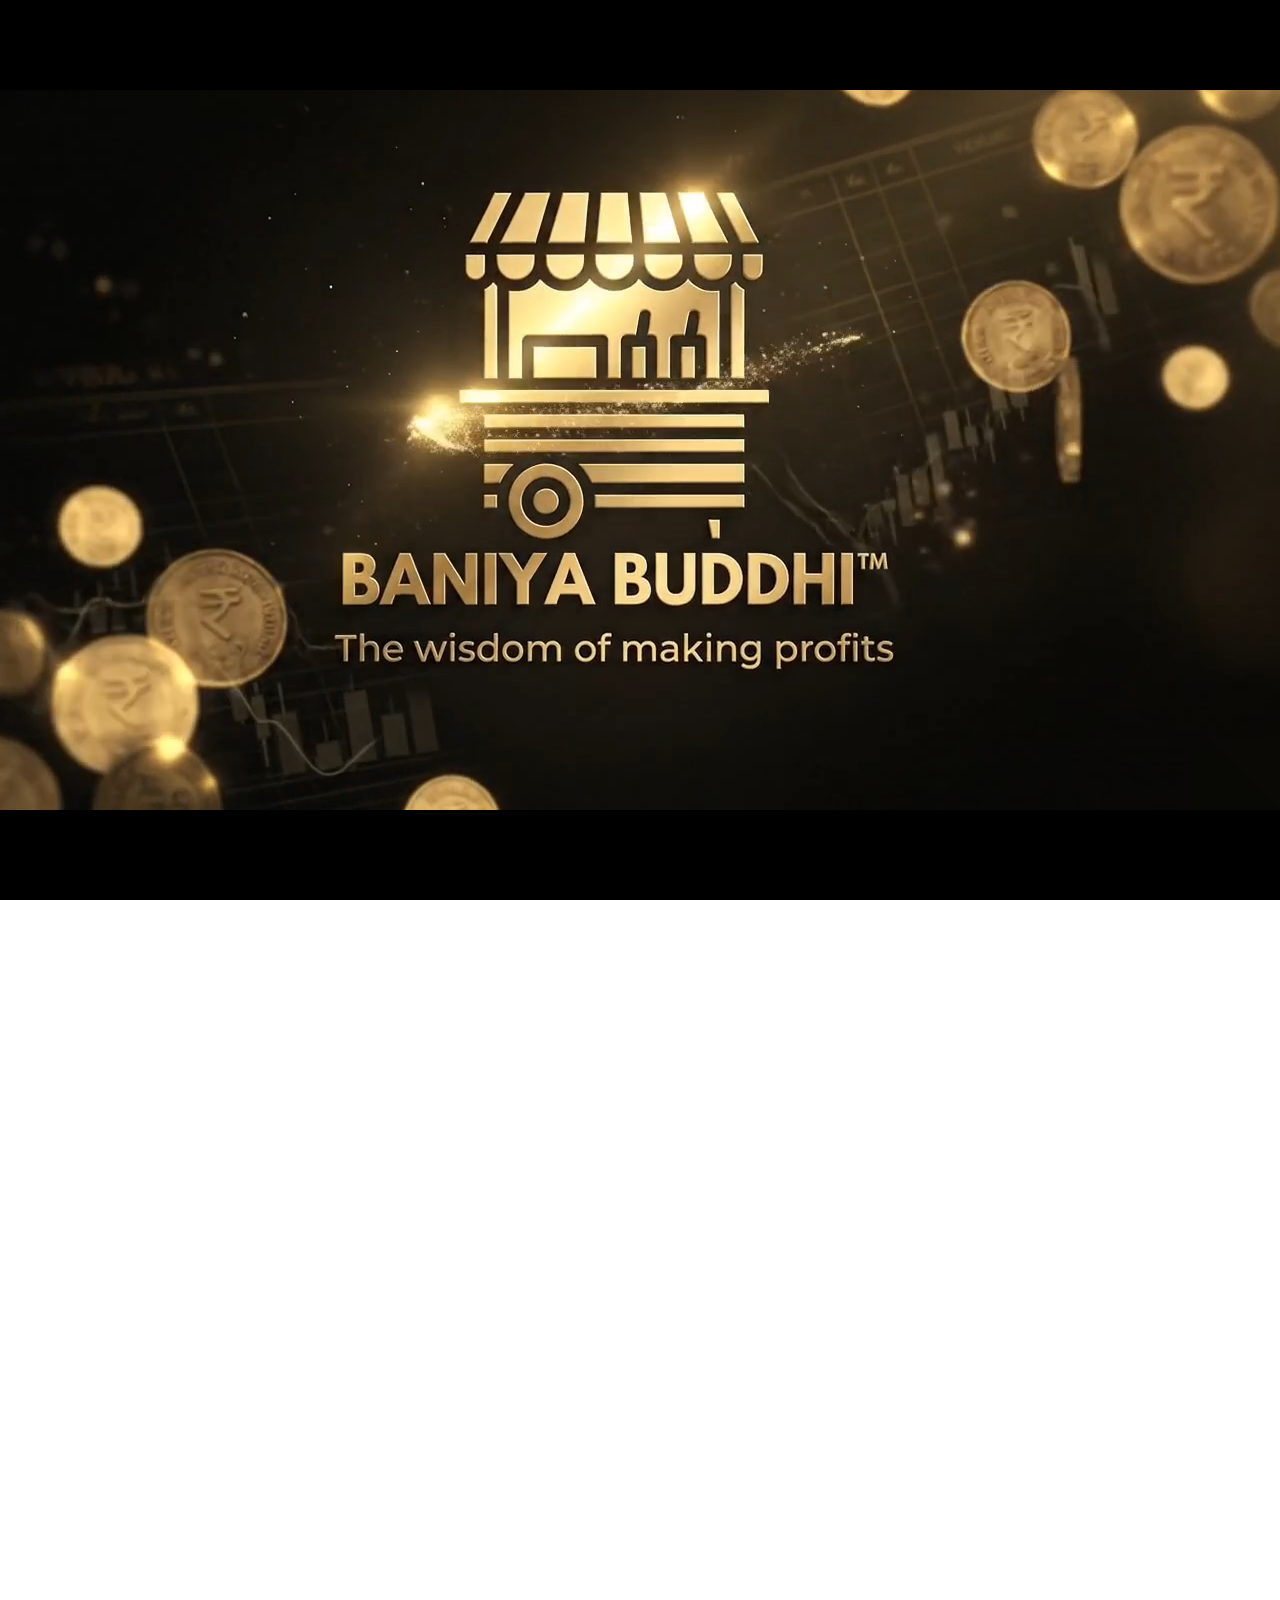
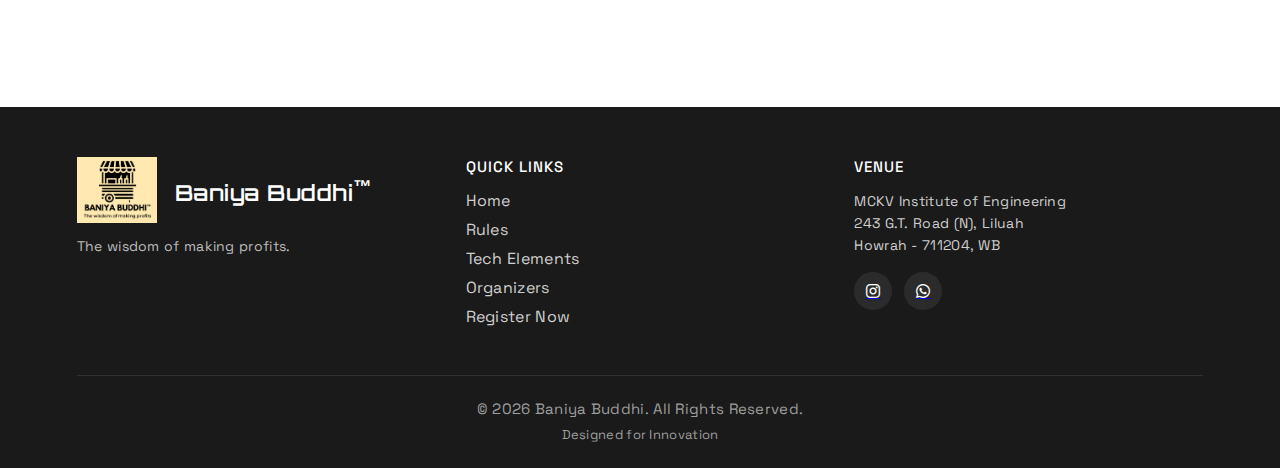
<file: index.html>
<!DOCTYPE html>
<html lang="en">
<head>
<meta charset="UTF-8">
<meta name="viewport" content="width=device-width, initial-scale=1.0">
<title>Baniya Buddhi</title>
<link rel="stylesheet" href="css/style.css">
<link rel="stylesheet" href="https://cdnjs.cloudflare.com/ajax/libs/font-awesome/6.5.1/css/all.min.css">
<link href="https://fonts.googleapis.com/css2?family=Space+Grotesk:wght@300;400;500;600;700&family=Orbitron:wght@600;700&display=swap" rel="stylesheet"></head>
<body>

<!-- INTRO VIDEO -->
<video id="introVideo" autoplay muted>
    <source id="videoSource" src="">
</video>

<!-- MAIN CONTENT -->
<div id="mainContent">

    <!-- NAVBAR -->
    <nav class="navbar">
        <div class="logo">BANIYA BUDDHI™</div>

        <div class="nav-links">
            <a href="#index">Home</a>
            <a href="https://drive.google.com/file/d/1G2ro7_RCuzvX7s6OygCRDyKlQmyw5fT-/view?usp=sharing">Rules</a>
            <a href="https://drive.google.com/file/d/1dac7BzRK_RjNdUtNrDJcQDiYEnIwfqU3/view?usp=sharing">Tech Elements</a>
            <a href="organizers.html">Organizers</a>
            <a href="https://docs.google.com/forms/d/e/1FAIpQLSe0tjoJkDRoZMtCf9zNxbNLZfVv0FtWHmqHaf1Al0L_0g3F4Q/viewform" target="_blank" class="register-btn">
                Register Now
            </a>
        </div>

        <div class="hamburger" id="hamburger"  onclick="toggleMenu()">
            <div></div><div></div><div></div>
        </div>
    </nav>

    <!-- SIDE MENU (Mobile) -->
    <div class="side-menu" id="sideMenu">
        <a href="#index">Home</a>
        <a href="https://drive.google.com/file/d/1G2ro7_RCuzvX7s6OygCRDyKlQmyw5fT-/view?usp=sharing">Rules</a>
        <a href="https://drive.google.com/file/d/1dac7BzRK_RjNdUtNrDJcQDiYEnIwfqU3/view?usp=sharing">Tech Elements</a>
        <a href="organizers.html">Organizers</a>
        
        <a href="https://docs.google.com/forms/d/e/1FAIpQLSe0tjoJkDRoZMtCf9zNxbNLZfVv0FtWHmqHaf1Al0L_0g3F4Q/viewform" target="_blank" class="register-btn">
                Register Now
            </a>
    </div>

    <!-- HERO -->
<section class="hero">
    <img src="assets/bgdesktop.jpeg" alt="Baniya Buddhi Hero" id="heroImg">
</section>

    <!-- ABOUT THE EVENT -->
    <section class="about-section">
        <div class="about-content">
            <h1 class="story-heading">STORY OF BANIYA BUDDHI</h1>
            <h2 class="event-tagline">BANIYA BUDDHI is</h2>
            
            <p class="about-description">
                a premier business and entrepreneurship competition at MCKV Institute of Engineering, empowering aspiring entrepreneurs with the wisdom of making profits through strategic thinking, innovation, and real-world business challenges.
            </p>

            <div class="features-container">
                <div class="feature-box">
                    <div class="feature-icon">
                        <svg viewBox="0 0 24 24" fill="none" stroke="currentColor" stroke-width="2">
                            <path d="M12 2L2 7l10 5 10-5-10-5z"></path>
                            <path d="M2 17l10 5 10-5"></path>
                            <path d="M2 12l10 5 10-5"></path>
                        </svg>
                    </div>
                    <h3 class="feature-title">BUSINESS STRATEGY</h3>
                    <p class="feature-desc">Strategic thinking & planning</p>
                </div>

                <div class="feature-box">
                    <div class="feature-icon">
                        <svg viewBox="0 0 24 24" fill="none" stroke="currentColor" stroke-width="2">
                            <path d="M12 2v20M17 5H9.5a3.5 3.5 0 0 0 0 7h5a3.5 3.5 0 0 1 0 7H6"></path>
                        </svg>
                    </div>
                    <h3 class="feature-title">PROFIT WISDOM</h3>
                    <p class="feature-desc">Smart financial decisions</p>
                </div>

                <div class="feature-box">
                    <div class="feature-icon">
                        <svg viewBox="0 0 24 24" fill="none" stroke="currentColor" stroke-width="2">
                            <path d="M17 21v-2a4 4 0 0 0-4-4H5a4 4 0 0 0-4 4v2"></path>
                            <circle cx="9" cy="7" r="4"></circle>
                            <path d="M23 21v-2a4 4 0 0 0-3-3.87"></path>
                            <path d="M16 3.13a4 4 0 0 1 0 7.75"></path>
                        </svg>
                    </div>
                    <h3 class="feature-title">TEAM COLLABORATION</h3>
                    <p class="feature-desc">Build winning teams</p>
                </div>

                <div class="feature-box">
                    <div class="feature-icon">
                        <svg viewBox="0 0 24 24" fill="none" stroke="currentColor" stroke-width="2">
                            <polygon points="12 2 2 7 12 12 22 7 12 2"></polygon>
                            <polyline points="2 17 12 22 22 17"></polyline>
                            <polyline points="2 12 12 17 22 12"></polyline>
                        </svg>
                    </div>
                    <h3 class="feature-title">INNOVATION</h3>
                    <p class="feature-desc">Technical excellence matters</p>
                </div>
            </div>
        </div>
    </section>

</div>
<footer class="footer">

    <div class="footer-container">

        <!-- Brand Column -->
        <div class="footer-col">
            <div class="footer-brand">
                <img src="assets/logo.png" alt="Baniya Buddhi Logo" class="footer-logo">
                <h2 class="footer-title">Baniya Buddhi<sup>™</sup></h2>
            </div>
            <p class="footer-tagline">
                The wisdom of making profits.
            </p>
        </div>

        <!-- Quick Links -->
        <div class="footer-col">
            <h3>Quick Links</h3>
           <ul class="footer-links">
    <li><a href="index.html">Home</a></li>

    <li>
        <a href="https://drive.google.com/file/d/1G2ro7_RCuzvX7s6OygCRDyKlQmyw5fT-/view?usp=sharing" target="_blank">
            Rules
        </a>
    </li>

    <li>
        <a href="https://drive.google.com/file/d/1dac7BzRK_RjNdUtNrDJcQDiYEnIwfqU3/view?usp=sharing" target="_blank">
            Tech Elements
        </a>
    </li>

    <li><a href="organizers.html">Organizers</a></li>

    <li>
        <a href="https://docs.google.com/forms/d/e/1FAIpQLSe0tjoJkDRoZMtCf9zNxbNLZfVv0FtWHmqHaf1Al0L_0g3F4Q/viewform"
           target="_blank">
            Register Now
        </a>
    </li>
</ul>
        </div>

        <!-- Venue -->
        <div class="footer-col">
            <h3>Venue</h3>
            <p class="footer-venue">
                MCKV Institute of Engineering<br>
                243 G.T. Road (N), Liluah<br>
                Howrah - 711204, WB
            </p>

            <div class="footer-socials">
                <a href="https://www.instagram.com/thestartupclubbymckvie/" target="_blank">
                    <i class="fab fa-instagram"></i>
                </a>
                <a href="https://chat.whatsapp.com/FNvUryl6f2nHIKf0wciKsg" target="_blank">
                    <i class="fab fa-whatsapp"></i>
                </a>
            </div>
        </div>

    </div>

    <div class="footer-bottom">
        <p>© 2026 Baniya Buddhi. All Rights Reserved.</p>
        <span>Designed for Innovation</span>
    </div>

</footer>
<script>
function toggleMenu() {
    document.getElementById("sideMenu").classList.toggle("active");
    document.getElementById("hamburger").classList.toggle("active");
}
</script>
<script src="js/main.js"></script>

</body>
</html>
</file>
<file: css/style.css>
:root {
    --accent-red: #e10600;     /* clean modern red */
}
:root {
    --hamburger-color: #ffffff;
}
.hamburger i {
    color: #ffffff !important;
}
html, body {
    margin: 0;
    padding: 0;
}

.hamburger div {
    width: 25px;
    height: 3px;
    background: white;
    border-radius: 2px;
    transition: all 0.3s ease;
}
:root {
    --font-main: 'Space Grotesk', sans-serif;
}

* {
    box-sizing: border-box;
}

body {
    margin: 0;
    font-family: var(--font-main);
    font-weight: 400;
    letter-spacing: 0.3px;
    -webkit-font-smoothing: antialiased;
    -moz-osx-font-smoothing: grayscale;
    background: #ffffff;
}
h1 {
    font-size: 3rem;
    font-weight: 700;
    letter-spacing: -1px;
}

h2 {
    font-size: 2rem;
    font-weight: 600;
}

h3 {
    font-size: 1.2rem;
    font-weight: 500;
    text-transform: uppercase;
    letter-spacing: 1px;
}

p {
    font-size: 15px;
    line-height: 1.7;
    font-weight: 400;
}
.logo,
.footer-title {
    font-family: 'Orbitron', sans-serif;
    letter-spacing: 1px;
}

/* INTRO */
#introVideo {
    position: fixed;
    top: 0;
    left: 0;
    width: 100%;
    height: 100vh;
    object-fit: contain;   /* KEY CHANGE */
    background: black;     /* fills empty space */
    z-index: 9999;
    opacity: 1;
    transition: opacity 1.2s ease;
}


#mainContent {
    opacity: 0;
    transition: opacity 1.2s ease;
}

/* NAVBAR */

.navbar {
    position: fixed;
    top: 25px;
    left: 50%;
    transform: translateX(-50%);
    z-index: 1000;

    width: 95%;          /* increase this */
    max-width: 1200px; 
    height:10%;
    display: flex;
    align-items: center;
    justify-content: space-between;

    padding: 14px 40px;

    background: rgba(18, 18, 18, 0.65);
    backdrop-filter: blur(20px);
    -webkit-backdrop-filter: blur(20px);

    border-radius: 999px;
    border: 1px solid rgba(255, 255, 255, 0.08);
    box-shadow: 0 10px 30px rgba(0, 0, 0, 0.25);
}
/* =========================
   HAMBURGER ANIMATION
========================= */

.hamburger {
    display: none;
    flex-direction: column;
    gap: 5px;
    cursor: pointer;
    z-index: 1100;
}


/* Animate into X */

.hamburger.active div:nth-child(1) {
    transform: translateY(8px) rotate(45deg);
}

.hamburger.active div:nth-child(2) {
    opacity: 0;
}

.hamburger.active div:nth-child(3) {
    transform: translateY(-8px) rotate(-45deg);
}

/* =========================
   LOGO
========================= */

.logo {
    font-family: 'Orbitron', sans-serif;
    font-weight: 700;
    font-size: 15px;
    letter-spacing: 1px;
    color: #ffffff;
}

/* =========================
   NAV LINKS
========================= */

.nav-links {
    display: flex;
    align-items: center;
}

.nav-links a {
    color: #cfcfcf;
    text-decoration: none;
    margin-left: 28px;
    font-size: 14px;
    font-weight: 500;
    transition: 0.3s ease;
}

.nav-links a:hover {
    color: #e10600;
}

/* =========================
   REGISTER BUTTON
========================= */

.register-btn {
    padding: 8px 20px;
    border-radius: 999px;
    background: #e10600;
    color: #ffffff !important;
    font-weight: 600;
    margin-left: 28px;
    transition: 0.3s ease;
}

.register-btn:hover {
    background: #ff1a1a;
}

/* =========================
   HAMBURGER
========================= */


/* =========================
   SIDE MENU (MOBILE)
========================= */

.side-menu {
    position: fixed;
    top: 0;
    right: -260px;
    width: 250px;
    height: 100%;

    background: rgba(18, 18, 18, 0.95);
    backdrop-filter: blur(20px);

    display: flex;
    flex-direction: column;
    padding: 100px 30px;
    gap: 20px;

    transition: 0.3s ease;
    z-index: 999;
}

.side-menu a {
    color: #ffffff;
    text-decoration: none;
    font-size: 16px;
}

.side-menu a:hover {
    color: #e10600;
}

.side-menu.active {
    right: 0;
}

/* =========================
   RESPONSIVE
========================= */

@media (max-width: 900px) {

    .navbar {
        width: 90%;
        padding: 12px 25px;
    }

    .nav-links {
        display: none;
    }

    .hamburger {
        display: flex;
    }
}
/* HERO */
.hero {
    padding: 0;
 line-height: 0;
    margin: 0;
}

.hero img {
    width: 100%;
    height: auto;
    display: block; /* removes small bottom whitespace */
}

/* =========================
   ABOUT SECTION
========================= */

.about-section {
    background: url('../assets/bg.png');
    background-size: cover;
    background-position: center;
    background-attachment: fixed;
    padding: 100px 8%;
    position: relative;
    overflow: hidden;
}

/* Subtle transparent overlay with poster colors */
.about-section::before {
    content: "";
    position: absolute;
    top: 0;
    left: 0;
    width: 100%;
    height: 100%;
    background: rgba(212, 184, 131, 0.85);
    pointer-events: none;
}

/* Decorative elements removed for cleaner look */
.about-section::after {
    content: none;
}

.about-header {
    display: flex;
    align-items: center;
    justify-content: center;
    gap: 30px;
    margin-bottom: 60px;
    position: relative;
    z-index: 1;
}

.header-line {
    width: 200px;
    height: 3px;
    background: #1a1a1a;
    position: relative;
}

.header-line::after {
    content: "";
    position: absolute;
    top: -2px;
    left: 0;
    width: 100%;
    height: 7px;
    background: #1a1a1a;
    opacity: 0.3;
}

.header-line::before {
    content: "◆";
    position: absolute;
    top: 50%;
    left: 50%;
    transform: translate(-50%, -50%);
    font-size: 12px;
    color: #1a1a1a;
    background: rgba(212, 184, 131, 0.9);
    padding: 5px;
}

.about-title {
    font-family: 'Orbitron', sans-serif;
    font-size: clamp(32px, 5vw, 56px);
    font-weight: 700;
    color: #1a1a1a;
    letter-spacing: 3px;
    margin: 0;
    text-align: center;
}

.about-content {
    max-width: 1200px;
    margin: 0 auto;
    position: relative;
    z-index: 1;
}

.story-heading {
    font-family: 'Orbitron', sans-serif;
    font-size: clamp(36px, 6vw, 64px);
    font-weight: 800;
    color: #1a1a1a;
    margin-bottom: 30px;
    letter-spacing: 4px;
    text-transform: uppercase;
    text-align: center;
}

.event-tagline {
    font-family: 'Courier New', monospace;
    font-size: clamp(32px, 5vw, 56px);
    font-weight: 700;
    font-style: italic;
    color: #1a1a1a;
    margin-bottom: 30px;
    letter-spacing: 2px;
}

.about-description {
    font-size: clamp(16px, 2vw, 20px);
    line-height: 1.8;
    color: #2a2a2a;
    margin-bottom: 60px;
    font-weight: 400;
    max-width: 900px;
}

.features-container {
    display: grid;
    grid-template-columns: repeat(auto-fit, minmax(260px, 1fr));
    gap: 30px;
    margin-top: 40px;
}

.feature-box {
    background: rgba(232, 213, 163, 0.75);
    backdrop-filter: blur(8px);
    border: 3px solid #1a1a1a;
    padding: 40px 30px;
    text-align: center;
    position: relative;
    transition: all 0.4s cubic-bezier(0.175, 0.885, 0.32, 1.275);
    box-shadow: 
        0 4px 6px rgba(0,0,0,0.1),
        inset 0 1px 0 rgba(255,255,255,0.4);
}

.feature-box::before {
    content: "";
    position: absolute;
    top: -8px;
    left: -8px;
    right: -8px;
    bottom: -8px;
    border: 2px solid #1a1a1a;
    pointer-events: none;
    transition: all 0.4s ease;
}

.feature-box::after {
    content: "";
    position: absolute;
    top: 50%;
    left: 50%;
    width: 0;
    height: 0;
    border-radius: 50%;
    background: rgba(201, 169, 97, 0.2);
    transform: translate(-50%, -50%);
    transition: width 0.4s ease, height 0.4s ease;
    z-index: 0;
}

.feature-box:hover {
    transform: translateY(-12px) scale(1.02);
    background: rgba(232, 213, 163, 0.9);
    box-shadow: 
        0 12px 24px rgba(0,0,0,0.2),
        inset 0 1px 0 rgba(255,255,255,0.6),
        0 0 30px rgba(201,169,97,0.4);
}

.feature-box:hover::before {
    top: -12px;
    left: -12px;
    right: -12px;
    bottom: -12px;
    border-width: 3px;
}

.feature-box:hover::after {
    width: 100%;
    height: 100%;
}

.feature-icon {
    width: 80px;
    height: 80px;
    margin: 0 auto 25px;
    display: flex;
    align-items: center;
    justify-content: center;
    position: relative;
    z-index: 1;
    transition: transform 0.4s ease;
}

.feature-box:hover .feature-icon {
    transform: scale(1.1) rotate(5deg);
}

.feature-icon svg {
    width: 100%;
    height: 100%;
    stroke: #1a1a1a;
    stroke-width: 1.5;
    filter: drop-shadow(2px 2px 4px rgba(0,0,0,0.2));
    transition: all 0.4s ease;
}

.feature-box:hover .feature-icon svg {
    stroke: #c9a961;
    filter: drop-shadow(0 0 8px rgba(201,169,97,0.6));
}

.feature-title {
    font-family: 'Space Grotesk', sans-serif;
    font-size: 18px;
    font-weight: 600;
    color: #1a1a1a;
    letter-spacing: 2px;
    text-transform: uppercase;
    margin: 0 0 10px 0;
    position: relative;
    z-index: 1;
    transition: color 0.3s ease;
}

.feature-box:hover .feature-title {
    color: #8b6f3d;
}

.feature-desc {
    font-family: 'Space Grotesk', sans-serif;
    font-size: 14px;
    font-weight: 400;
    color: #3a3a3a;
    margin: 0;
    font-style: italic;
    position: relative;
    z-index: 1;
    transition: color 0.3s ease;
}

.feature-box:hover .feature-desc {
    color: #2a2a2a;
}

/* Responsive adjustments */
@media (max-width: 768px) {
    .about-section {
        padding: 60px 6%;
        background-attachment: scroll;
    }

    .about-header {
        gap: 15px;
        margin-bottom: 40px;
    }

    .header-line {
        width: 80px;
    }
    
    @keyframes expandLine {
        from { width: 0; }
        to { width: 80px; }
    }

    .features-container {
        grid-template-columns: 1fr;
        gap: 30px;
    }

    .about-section {
        padding: 40px 5%;
        background-attachment: scroll;
    }

    .header-line {
        width: 40px;
        height: 2px;
    }

    .feature-icon {
        width: 60px;
        height: 60px;
    }
}



.cta{
    margin-top:30px;
    padding:15px 30px;
    border-radius:40px;
    background:rgba(255,255,255,0.15);
    text-decoration:none;
    color:white;
}

/* ORGANIZER PAGE */
.organizer-section{
    padding-top:120px;
    text-align:center;
}

.organizer-container{
    display:flex;
    justify-content:center;
    gap:40px;
    flex-wrap:wrap;
    margin-top:40px;
}

.glass-tile{
    width:220px;
    padding:20px;
    border-radius:20px;
    backdrop-filter:blur(15px);
    background:rgba(255,255,255,0.1);
    cursor:pointer;
    transition:0.3s;
}

.glass-tile:hover{
    transform:translateY(-10px);
}

.glass-tile img{
    width:100px;
    height:100px;
    border-radius:50%;
    object-fit:cover;
}

/* Notification */
.notification{
    position:fixed;
    bottom:30px;
    right:30px;
    padding:15px 25px;
    border-radius:20px;
    backdrop-filter:blur(15px);
    background:rgba(255,255,255,0.15);
    animation:fadeOut 6s forwards;
}

@keyframes fadeOut{
    0%{opacity:1;}
    80%{opacity:1;}
    100%{opacity:0; visibility:hidden;}
}





.side-menu.active{
    right:0;
}

@media(max-width:768px){
    .nav-links{display:none;}
    .hamburger{display:flex;}
}
/* ================= FOOTER ================= */
/* Hide main content initially */

#mainContent {
    margin: 0;
    padding: 0;
}
/* ================= FOOTER ================= */

.footer {
    margin-top: 0;
    padding: 60px 8% 25px;
    background: #1a1a1a !important;
    color: #e6e6e6;
    width: 100%;
}

.footer * {
    background: transparent;
}

.footer .footer-socials a {
    background: rgba(255, 255, 255, 0.08);
}

.footer .footer-socials a:hover {
    background: var(--accent-red);
}

/* remove old decorative divider */
.footer::before {
    display: none;
}

.footer-container {
    display: flex;
    justify-content: space-between;
    flex-wrap: wrap;
    gap: 40px;
    max-width: 1200px;
    margin: 0 auto;
}

.footer-col {
    flex: 1;
    min-width: 240px;
    background: transparent;
}

/* BRAND */

.footer-brand {
    display: flex;
    align-items: center;
    gap: 18px;
    background: transparent;
}

.footer-logo {
    width: 80px;
    height: auto;
    display: block;
}

.footer-title {
    font-size: 22px;
    font-weight: 600;
    color: #ffffff;
    letter-spacing: 0.5px;
    margin: 0;
}

.footer-tagline {
    margin-top: 12px;
    font-size: 14px;
    color: #bdbdbd;
    background: transparent;
}

/* HEADINGS */

.footer-col h3 {
    font-size: 15px;
    margin-bottom: 14px;
    color: #ffffff;
    font-weight: 500;
    margin-top: 0;
    background: transparent;
}

/* LINKS */

.footer-links {
    list-style: none;
    padding: 0;
    margin: 0;
}

.footer-links li {
    margin-bottom: 8px;
}

.footer-links a {
    text-decoration: none;
    color: #cfcfcf;
    transition: 0.25s ease;
    background: transparent;
}

.footer-links a:hover {
    color: #ffffff;
}

/* VENUE */

.footer-venue {
    font-size: 14px;
    line-height: 1.6;
    color: #cfcfcf;
    background: transparent;
}

/* SOCIAL */

.footer-socials {
    margin-top: 15px;
    display: flex;
    gap: 12px;
    background: transparent;
}

.footer-socials a {
    width: 38px;
    height: 38px;
    border-radius: 50%;
    background: rgba(255, 255, 255, 0.08);
    display: flex;
    align-items: center;
    justify-content: center;
    transition: 0.25s ease;
}

.footer-socials a:hover {
    background: var(--accent-red);
}

.footer-socials i {
    color: #ffffff;
    font-size: 16px;
    transition: 0.25s ease;
}

/* LINK HOVER EFFECT */

.footer-links a {
    position: relative;
}

.footer-links a::after {
    content: "";
    position: absolute;
    left: 0;
    bottom: -4px;
    width: 0%;
    height: 2px;
    background: var(--accent-red);
    transition: 0.25s ease;
}

.footer-links a:hover::after {
    width: 100%;
}

/* BOTTOM */

.footer-bottom {
    margin-top: 40px;
    padding-top: 20px;
    text-align: center;
    border-top: 1px solid rgba(255, 255, 255, 0.1);
    font-size: 13px;
    color: #9e9e9e;
    background: transparent;
}

.footer-bottom p {
    margin: 0 0 5px 0;
    background: transparent;
}

.footer-bottom span {
    display: block;
    background: transparent;
}
/* ===============================
   GLOBAL RESPONSIVE FIXES
================================= */

html, body {
    overflow-x: hidden;
}

/* ===============================
   NAVBAR FIX
================================= */

.navbar {
    height: auto; /* remove 10% height */
}

/* ===============================
   HERO RESPONSIVE
================================= */



.hero h1 {
    font-size: clamp(32px, 6vw, 60px);
}

.cta {
    font-size: 14px;
    padding: 12px 24px;
}

/* ===============================
   ORGANIZER RESPONSIVE
================================= */

.organizer-container {
    gap: 25px;
}

.glass-tile {
    width: 90%;
    max-width: 260px;
}

/* ===============================
   FOOTER RESPONSIVE
================================= */

.footer {
    padding: 50px 6% 25px;
    width: 100%;
}

.footer-container {
    flex-direction: row;
}

@media (max-width: 1024px) {
    .footer-container {
        gap: 30px;
    }
}

@media (max-width: 768px) {

    /* NAVBAR */
    .navbar {
        width: 92%;
        padding: 12px 20px;
        border-radius: 20px;
        top: 15px;
    }

    .logo {
        font-size: 14px;
    }

    /* HERO */
   

    /* ORGANIZER */
    .organizer-section {
        padding: 120px 20px 60px;
    }

    /* FOOTER STACK */
    .footer-container {
        flex-direction: column;
        text-align: center;
        align-items: center;
    }

    .footer-col {
        width: 100%;
        max-width: 400px;
    }

    .footer-brand {
        justify-content: center;
        flex-direction: column;
        text-align: center;
    }

    .footer-socials {
        justify-content: center;
    }

    .footer-bottom {
        margin-top: 30px;
    }
}

@media (max-width: 480px) {

    .navbar {
        padding: 10px 15px;
    }

    .hero h1 {
        font-size: 28px;
    }

    .cta {
        padding: 10px 20px;
        font-size: 13px;
    }

    .glass-tile {
        padding: 18px;
    }

    .footer {
        padding: 40px 20px 20px;
        width: 100%;
    }
}
</file>
